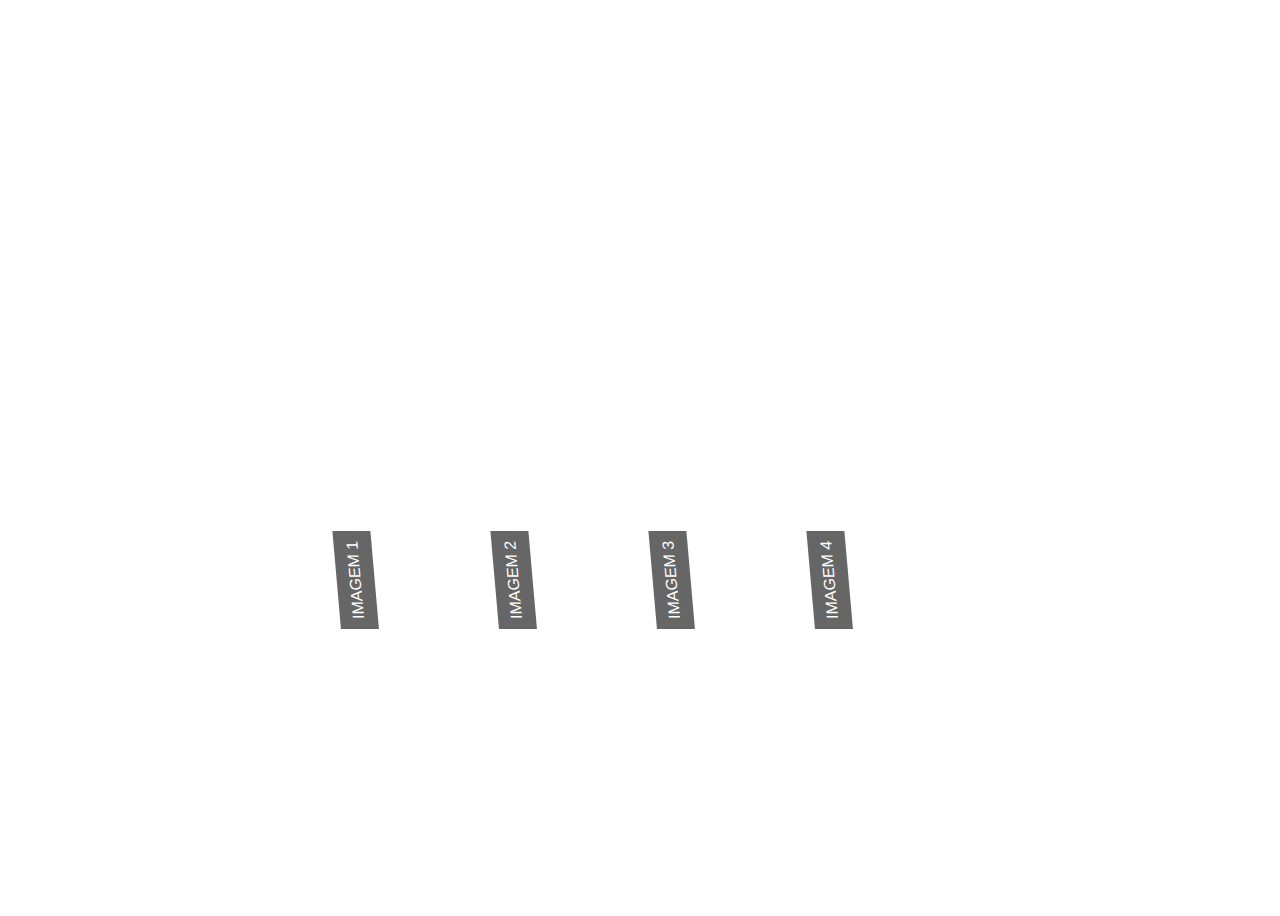
<file: test.html>
<!DOCTYPE html>
<html lang="pt-Br">
  <head>
    <meta charset="UTF-8" />
    <meta name="viewport" content="width=device-width, initial-scale=1.0" />
    <title>Slider</title>
    <style>
        body{
            background-image: url('https://cdn.hipwallpaper.com/i/19/63/DhzTAr.jpg');
            min-height: 100vh;
            display: flex;
            justify-content: center;
            align-items: center;
            font-family: sans-serif;
        }

        .img-slide{
            width: 50%;
            height: 50vh;
            display: flex;
        }

        .img{
            flex: 1;
            height: 100%;
            transform: skew(5deg);
            cursor: pointer;
            margin: 0 2px;
            transition: all 0.3s;
            background-repeat: no-repeat;
            background-size: cover;
            background-position: center;
            position: relative;
        }
        .img1{
            background-image: url('https://cdn.hipwallpaper.com/i/8/71/euSdl3.jpg');
        }
        .img2{
            background-image: url('https://wallpaperaccess.com/full/7445.jpg');
        }
        .img3{
            background-image: url('https://www.sopapeldeparede.com.br/wp-content/uploads/2015/07/wallpaper-games-hd-wallpaper.jpg');
        }
        .img4{
            background-image: url('https://i.ytimg.com/vi/Oxs2iR8Sag4/maxresdefault.jpg');
        }
        

        .img p{
            position: absolute;
            left: 0; bottom: 0;
            padding: 10px;
            background-color: rgba(0,0,0,0.6);
            transform: rotate(-90deg);
            transition: all 0.3s;
            transform-origin: 0% 0%;
            color: #FFF;
            text-transform: uppercase;
            white-space: nowrap;
        }

        .img-slide:hover .img{
            transform: skew(0);
        }
        
        .img:hover{
            flex: 5;
        }

        .img:hover p{
            background-color: transparent;
            border: 2px solid #FFF;
            color: #FFF;
            transform: rotate(0deg);
        }

    </style>
  </head>
  <body>
    <div class="img-slide">
      <div class="img img1">
        <p>IMAGEM 1</p>
      </div>
      <div class="img img2">
        <p>IMAGEM 2</p>
      </div>
      <div class="img img3">
        <p>IMAGEM 3</p>
      </div>
      <div class="img img4">
        <p>IMAGEM 4</p>
      </div>
    </div>
  </body>
</html>
</file>
